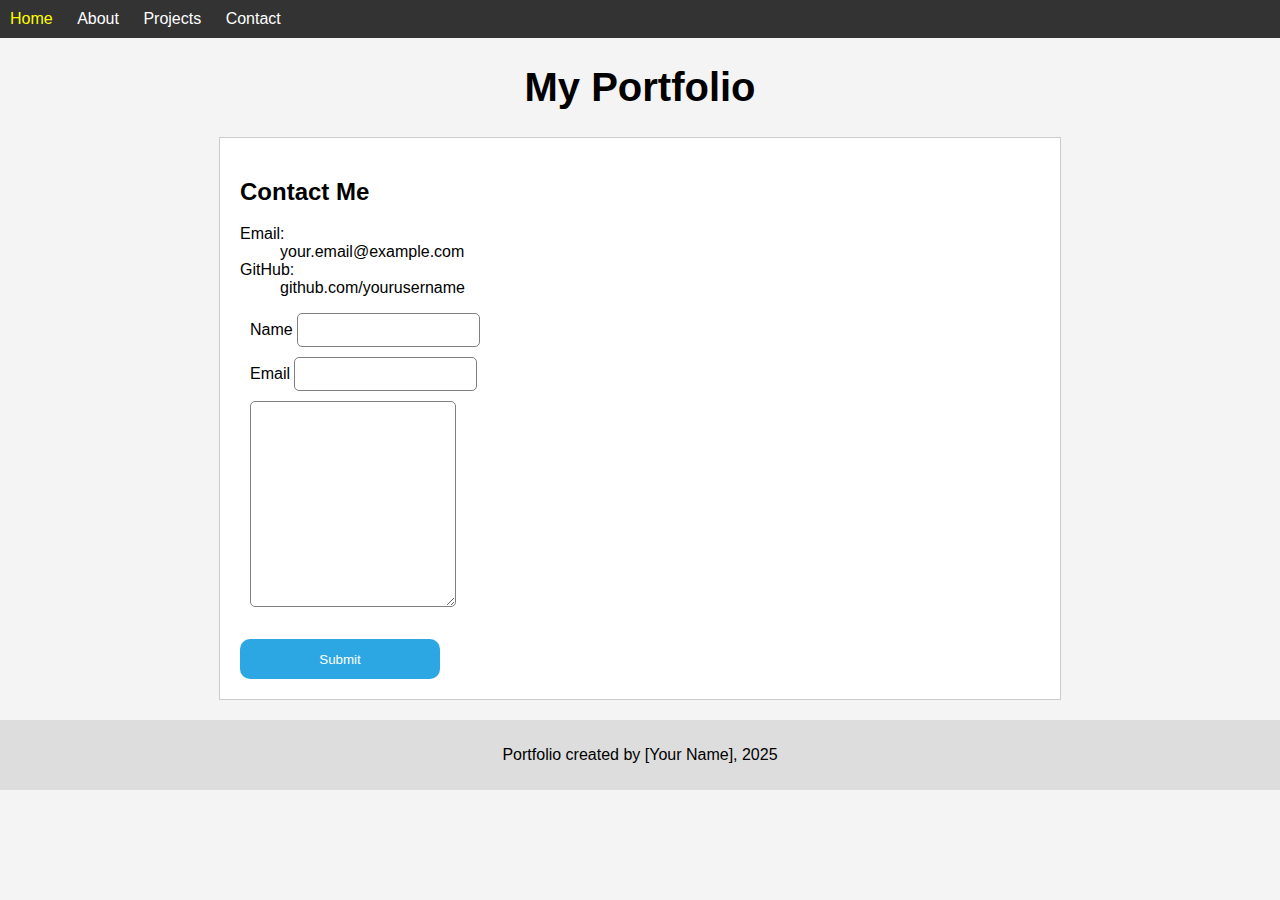
<file: contact.html>
<!DOCTYPE html>
<html lang="en">

<head>
  <meta charset="UTF-8">
  <title>My Portfolio</title>
  <!-- <link rel="stylesheet" href="styles.css"> -->
  <!-- <style>
    main {
      /* background-image: url("assets/bg.jpg");
      background-position: center;
      background-size: cover; */

      /* background: url("assets/bg.jpg") center/cover; */
    }
  </style> -->
  <link rel="stylesheet" href="style.css">
</head>

<body>
  <header>
    <nav>
      <a href="/">Home</a>
      <a href="/#about">About</a>
      <a href="/#projects">Projects</a>
      <a href="contact.html">Contact</a>
    </nav>
  </header>
  <main>
    <h1>My Portfolio</h1>
    <!-- <h2 test="data">NOT A DESCENDENT</h2>
    <h2 test="data1">NOT A DESCENDENT</h2>

    <h3 test="data2">NOT A DESCENDENT</h2> -->

    <section id="contact">
      <h2>Contact Me</h2>
      <dl>
        <dt>Email:</dt>
        <dd>your.email@example.com</dd>
        <dt>GitHub:</dt>
        <dd>github.com/yourusername</dd>
      </dl>
      <form action="#">
        <div class="input-fields">
          <label for="name">Name</label>
          <input type="text" id="name">
        </div>
        <div class="input-fields">
          <label for="email">Email</label>
          <input type="email" id="eail">
        </div>
        <div class="input-fields">
          <textarea></textarea>
        </div>

        <br />
        <button>Submit</button>

      </form>
    </section>
  </main>
  <footer>
    <p>Portfolio created by [Your Name], 2025</p>
  </footer>
</body>

</html>
</file>
<file: style.css>
body {
  font-family: Arial, sans-serif;
  background: #f4f4f4;
  margin: 0;
}

header {
  background: #333;
  color: white;
  padding: 10px 0;
}

nav a {
  color: white;
  text-decoration: none;
  padding: 10px;
}

nav a:hover {
  color: yellow;
}

h1 {
  text-align: center;
  font-size: 2.5em;
}

section {
  background: white;
  border: 1px solid #ccc;
  padding: 20px;
  margin: 20px auto;
  max-width: 800px;
  min-height: 500px;
}

img {
  border-radius: 20px;
  display: block;
  margin: auto;
  height: 200px;
  width: 150px;
}

ul {
  list-style-type: square;
}

ul li {
  margin-bottom: 10px;
}

footer {
  text-align: center;
  background: #ddd;
  padding: 10px;
}

.input-fields {
  margin: 10px;
}

.input-fields input,
.input-fields textarea {
  height: 30px;
  border-radius: 5px;
  border: 1px grey solid;
  color: lightseagreen;
}

.input-fields textarea {
  width: 200px;
  height: 200px;
}

form button {
  width: 200px;
  height: 40px;
  border-radius: 10px;
  border: 0px;
  background-color: rgb(44, 167, 228);
  color: white;
}

form button:hover {
  background-color: rgb(27, 107, 147);
  cursor: pointer;
}
</file>
